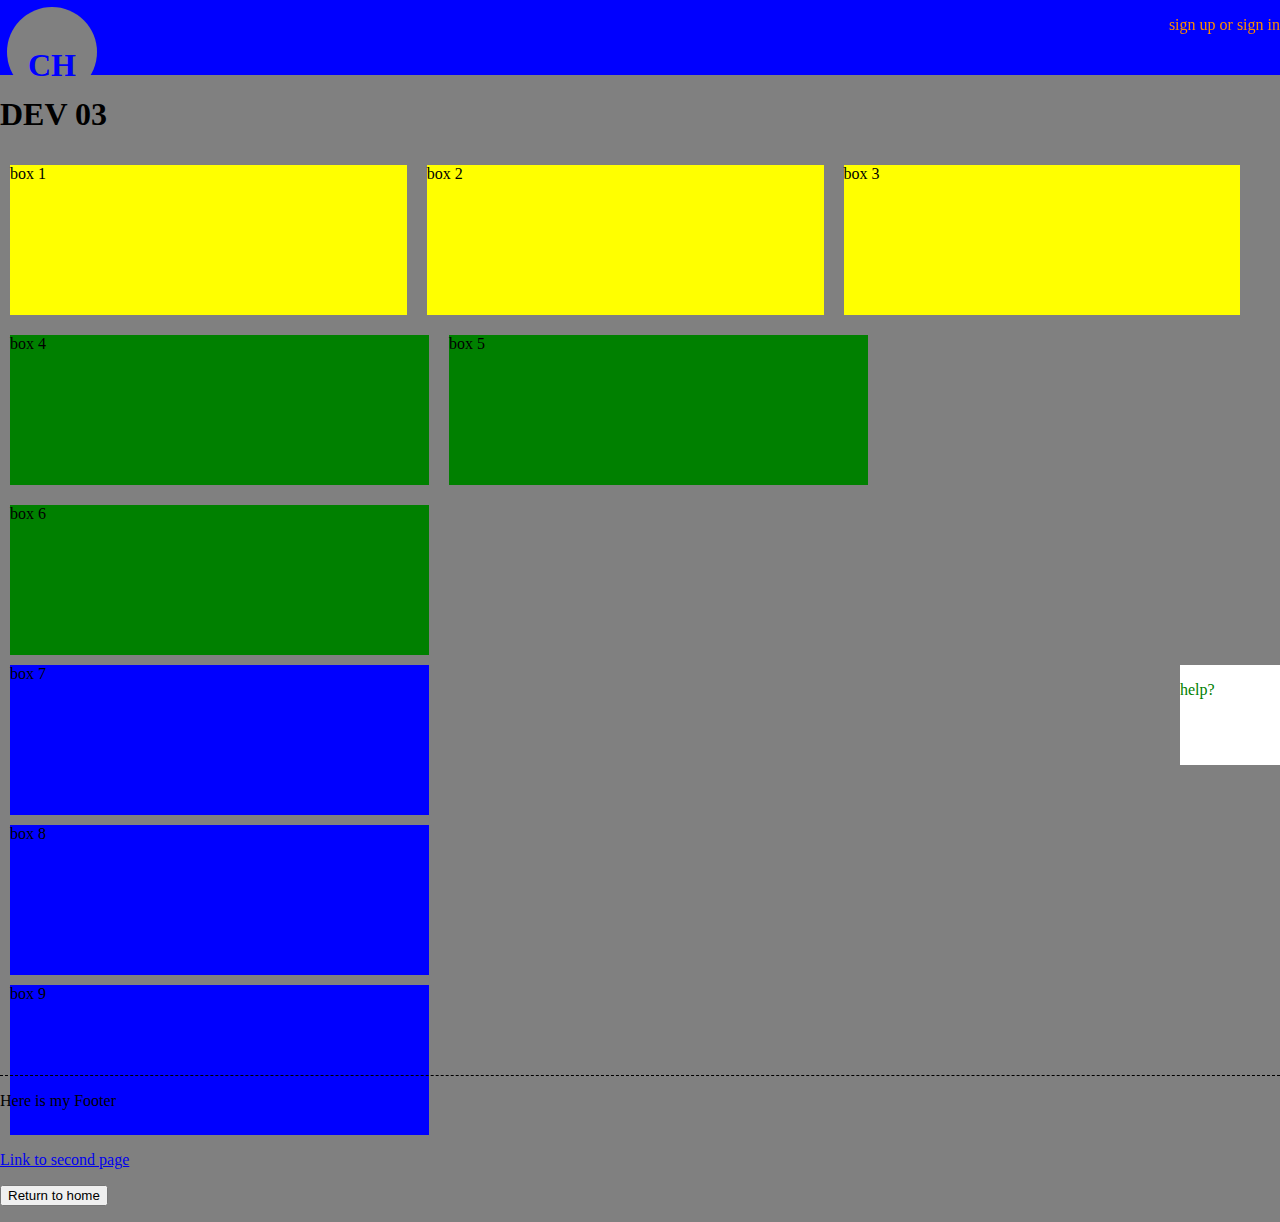
<file: index.html>
<!DOCTYPE html>
<html lang="en" >
<head>
  <meta charset="UTF-8">
  <title>CodePen - A Pen by  Slavk1ng</title>
  <link rel="stylesheet" href="./style.css">

</head>
<body>
<!-- partial:index.partial.html -->
<!doctype html>
<!--Author: Curtis Holt -->

<html lang="en">
<meta charset="utf-8">
<div id="header">
  <p>sign up or sign in </p>
</div>

<div id="logo">
  <p>CH</p>
</div>

<div id="content">
  <h1>DEV 03</h1>

  <div id="row01">
    <div class="first-row">box 1</div>
    <div class="first-row">box 2</div>
    <div class="first-row">box 3</div>
  </div>

  <div id="row02">
    <div class="second-row">box 4</div>
    <div class="second-row">box 5</div>
    <div class="second-row">box 6</div>
  </div>

  <div id="row03">
    
    <div class="third-row">box 7</div>
    <div class="third-row">box 8</div>
    <div class="third-row">box 9</div>
  </div>

</div>

<div id="help-box">
  <p>help?</p>
</div>


<div id="footer">
  <p>Here is my Footer</p>
</div>
<!-- partial -->

<a href="Page2.html">Link to second page</a>
  <p><button onclick="window.location.href = 'https://slavk1ng.github.io/Dev-portfolio/';">Return to home</button></p>
  
</body>
</html>
</file>
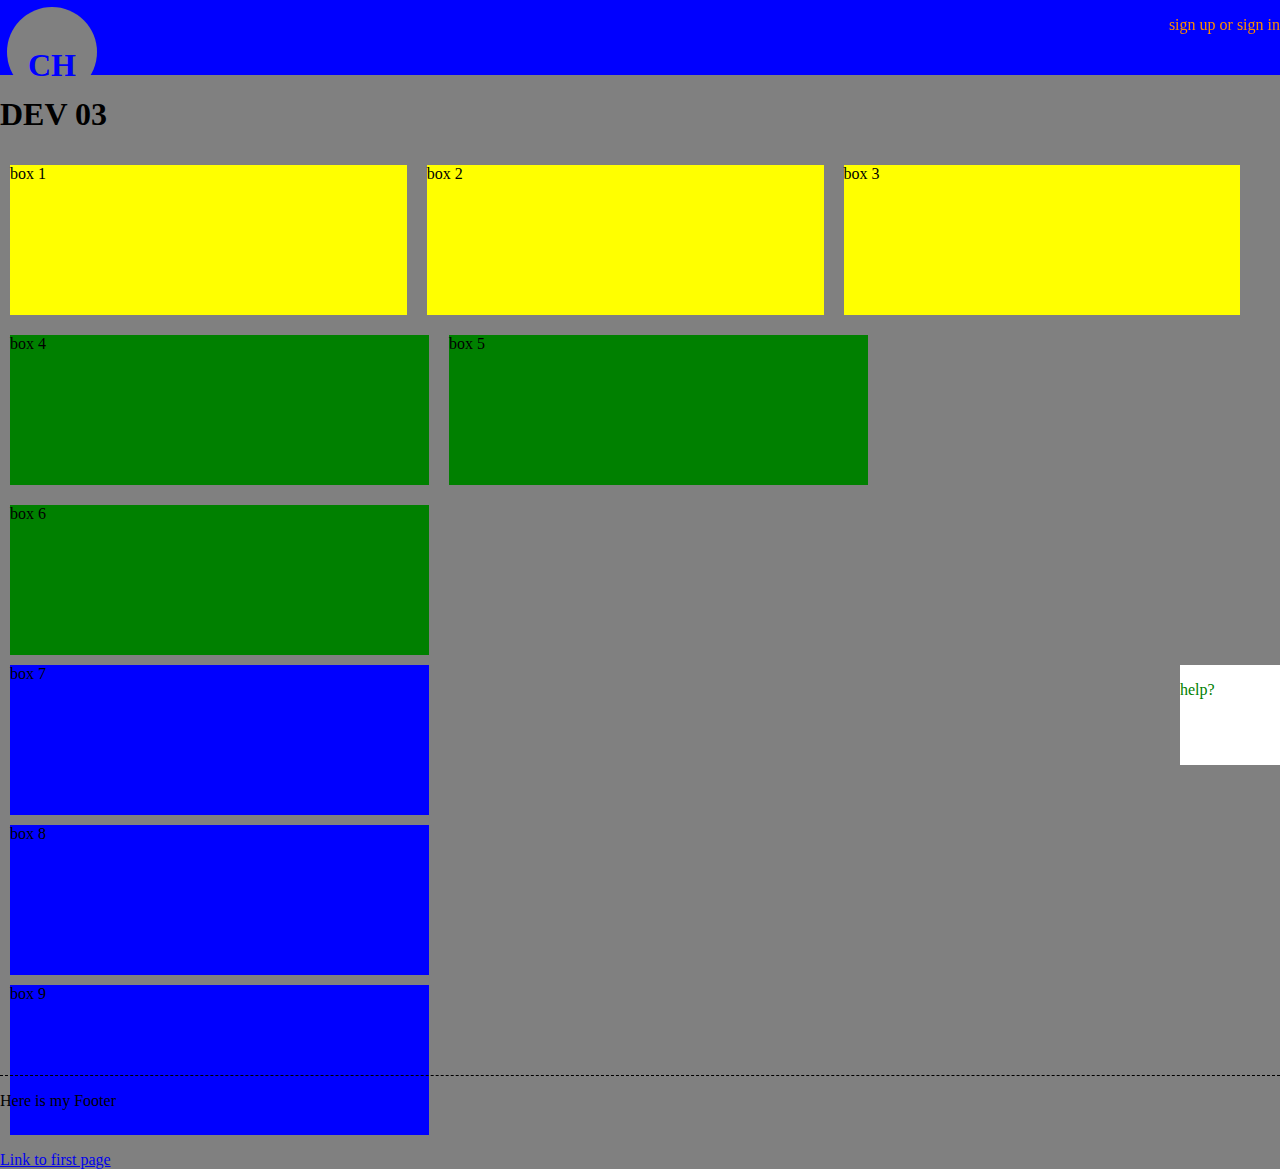
<file: Page2.html>
<!DOCTYPE html>
<html lang="en" >
<head>
  <meta charset="UTF-8">
  <title>CodePen - A Pen by  Slavk1ng</title>
  <link rel="stylesheet" href="./style.css">

</head>
<body>
<!-- partial:index.partial.html -->
<!doctype html>
<!--Author: Curtis Holt -->

<html lang="en">
<meta charset="utf-8">
<div id="header">
  <p>sign up or sign in </p>
</div>

<div id="logo">
  <p>CH</p>
</div>

<div id="content">
  <h1>DEV 03</h1>

  <div id="row01">
    <div class="first-row">box 1</div>
    <div class="first-row">box 2</div>
    <div class="first-row">box 3</div>
  </div>

  <div id="row02">
    <div class="second-row">box 4</div>
    <div class="second-row">box 5</div>
    <div class="second-row">box 6</div>
  </div>

  <div id="row03">
    
    <div class="third-row">box 7</div>
    <div class="third-row">box 8</div>
    <div class="third-row">box 9</div>
  </div>

</div>

<div id="help-box">
  <p>help?</p>
</div>


<div id="footer">
  <p>Here is my Footer</p>
</div>
<!-- partial -->

<link rel=“stylesheet” type=“text/css” href=“https://barrycumbie.github.io/filehost/boxes.css (Links to an external site.)”>

<a href="index.html">Link to first page</a>
  
</body>
</html>
</file>
<file: style.css>
body {
  margin: 0;
  padding: 0;
  border: 0;
  background-color: gray;
}
#header {
  padding: 0px;
  margin: 0px;
  height: 75px;
  width: 100%;
  background-color: blue;
  color: #fb8c00;
  text-align: right;
  position: fixed;
  top: 0px;
  left: 0px;
  z-index: 1;
}
#logo {
  z-index: 1000;
  color: blue;
  font-weight: bold;
  height: 90px;
  width: 90px;
  display: inline-block;
  background-color: gray;
  border-radius: 90px;
  position: fixed;
  top: 7px;
  left: 7px;
}

#logo > p {
  padding: 8px;
  text-align: center;
  font-size: 32px;
}

#content {
  padding-top: 75px;
  height: 1000px;
}

#row03 {
  width: 100%; 
  
}

.first-row {
  width: 31%;
  height: 150px;
  background-color: yellow;
  float: left;
  margin: 10px;
}

.second-row {
  width: 419px;
  height: 150px;
  background-color: green;
  float: left;
  margin: 10px;
}
.third-row {
  
  width: 419px;
  height: 150px;
  padding 50px;
  margin-top: 100px;
  margin-bottom: 10px;
  margin-left: 10px;
 
  background-color: blue;
  margin: 10px;
  clear: left;
}
#help-box {
  height: 100px;
  width: 100px;
  background-color: white;
  color: #008000;
  position: fixed;
  bottom: 15%;
  right: 0px;
}

#footer {
  height: 75px;
  border-top: dashed 1px #000;
}
<link rel=“stylesheet” type=“text/css” href=“https://barrycumbie.github.io/filehost/boxes.css (Links to an external site.)”>
</file>
